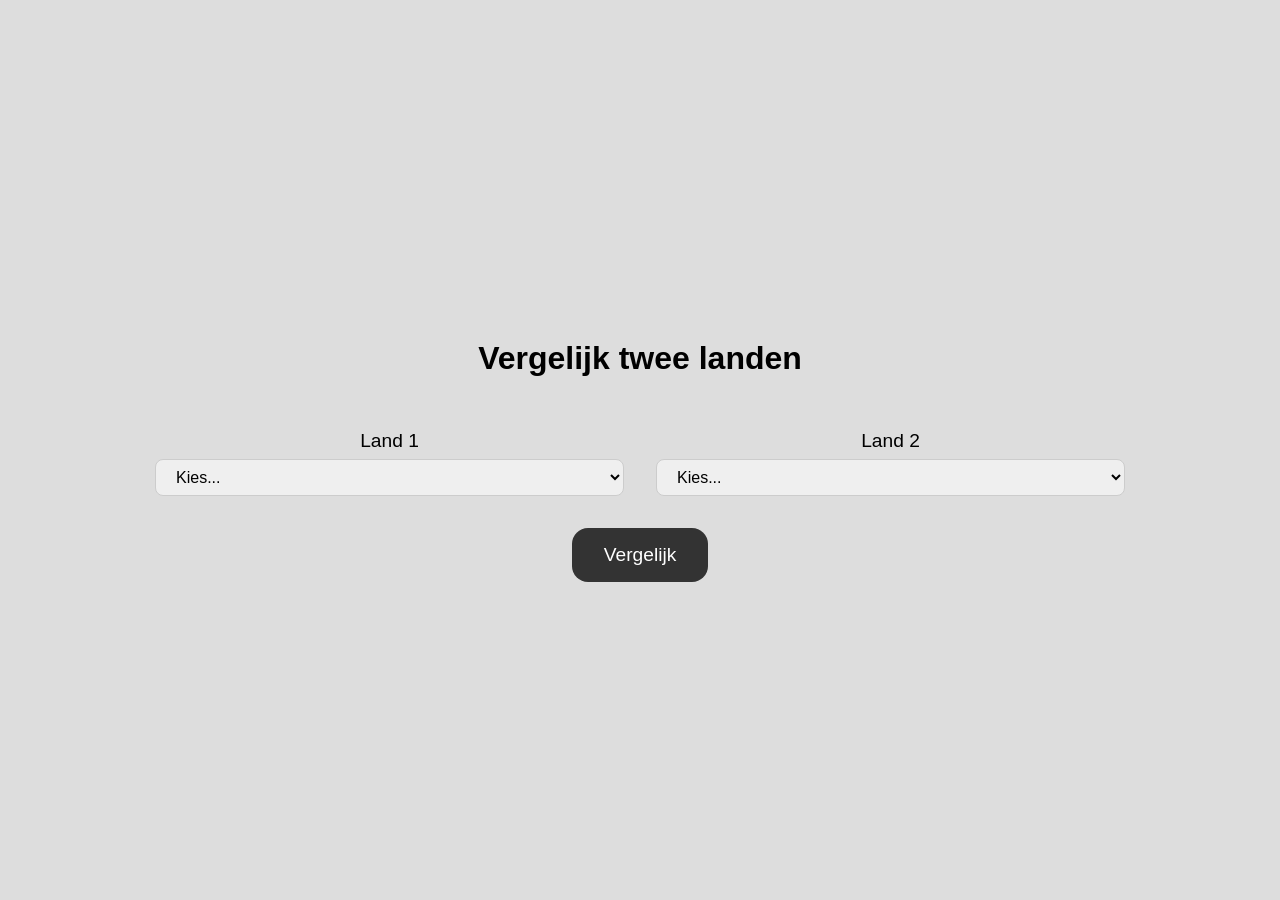
<file: index.html>
<!DOCTYPE html>
<html lang="nl">
<head>
  <meta charset="UTF-8" />
  <meta name="viewport" content="width=device-width, initial-scale=1.0" />
  <title>ESG Project</title>
  <link rel="stylesheet" href="/css/styles.css" />
  <link rel="stylesheet" href="/css/dier-styles.css">
  <link rel="stylesheet" href="/css/boom-styles.css">
  <link rel="stylesheet" href="/css/stammen-styles.css" />
  <link rel="stylesheet" href="/css/vis-styles.css" />
  <link rel="stylesheet" href="/css/planten-styles.css" />

</head>
<body>
  <div class="home-screen">
    <h1>Vergelijk twee landen</h1>

    <div class="selectors">
      <div class="selector">
        <label for="country1">Land 1</label>
        <select id="country1">
          <option value="">Kies...</option>
          <option value="nederland">Nederland</option>
          <option value="zweden">Zweden</option>
          <option value="india">India</option>
          <option value="australie">Australië</option>
          <option value="verenigde-staten">Verenigde Staten</option>
          <option value="brazilie">Brazilië</option>
        </select>
      </div>

      <div class="selector">
        <label for="country2">Land 2</label>
        <select id="country2">
          <option value="">Kies...</option>
          <option value="nederland">Nederland</option>
          <option value="zweden">Zweden</option>
          <option value="india">India</option>
          <option value="australie">Australië</option>
          <option value="verenigde-staten">Verenigde Staten</option>
          <option value="brazilie">Brazilië</option>
        </select>
      </div>
    </div>

    <button id="compare-btn">Vergelijk</button>
  </div>

  <div class="compare-view" id="compare-view" style="display:none;">
    <button class="back-btn" id="back-btn">← Terug</button>
    <div class="compare-track" id="compare-track"></div>
  </div>

  <script src="/js/boom-generator.js"></script>
  <script src="/js/dier.js"></script>
  <script src="/js/stammen.js"></script>
  <script src="/js/vis.js"></script>
  <script src="/js/planten.js"></script>
  <script src="/js/script.js"></script>

  <script>
(() => {
  const labelFromValue = {
    "nederland": "Nederland",
    "zweden": "Zweden",
    "india": "India",
    "australie": "Australië",
    "verenigde-staten": "Verenigde Staten",
    "brazilie": "Brazilië"
  };

  // Officiële E, S, G (bron: excel bestand door opdrachtgever)
  const ESG = {
    "nederland":  { E: 66.9,  S: 88.97, G: 95.75 },
    "zweden":     { E: 70.3,  S: 89.42, G: 94.81 },
    "india":      { E: 27.6,  S: 60.19, G: 67.92 },
    "australie":  { E: 63.1,  S: 87.83, G: 93.87 },
    "verenigde-staten": { E: 57.2, S: 84.65, G: 87.74 },
    "brazilie":   { E: 53.0,  S: 71.26, G: 32.08 }
  };

  function composite({E,S,G}) { return (E + S + G) / 3; }
  function scoreToColor(score) {
    const r = Math.round(255 * (100 - score) / 100);
    const g = Math.round(255 * score / 100);
    return `rgb(${r},${g},0)`;
  }

  const sorted = Object.entries(ESG)
    .map(([value, parts]) => {
      const esg = composite(parts);
      return { value, label: labelFromValue[value], esg, ...parts, color: scoreToColor(esg) };
    })
    .sort((a,b) => b.esg - a.esg);

  function rebuildSelect(selectEl) {
    const keep = selectEl.value || "";
    const placeholder = selectEl.querySelector('option[value=""]')?.outerHTML
      || '<option value="">Kies...</option>';
    selectEl.innerHTML = placeholder;

    for (const row of sorted) {
      const opt = document.createElement('option');
      opt.value = row.value;
      opt.textContent =
        `${row.label} – ESG: ${row.esg.toFixed(1)} ` +
        `(E:${row.E.toFixed(1)} · S:${row.S.toFixed(2)} · G:${row.G.toFixed(2)})`;
      opt.style.color = row.color;
      selectEl.appendChild(opt);
    }
    if (keep && selectEl.querySelector(`option[value="${keep}"]`)) {
      selectEl.value = keep;
    }
  }

  const s1 = document.getElementById('country1');
  const s2 = document.getElementById('country2');
  if (s1) rebuildSelect(s1);
  if (s2) rebuildSelect(s2);
})();
</script>

</body>
</html>
</file>
<file: css/styles.css>
body {
  margin: 0;
  padding: 0;
  font-family: "Poppins", sans-serif;
  overflow: hidden;
}

/*startscherm*/
.home-screen {
  display: flex;
  flex-direction: column;
  justify-content: center;
  align-items: center;
  height: 100vh;
  text-align: center;
  gap: 2rem;
  background: #ddd;
}

.selectors {
  display: flex;
  gap: 2rem;
}

.selector {
  display: flex;
  flex-direction: column;
  align-items: center;
}

label {
  font-size: 1.2rem;
  margin-bottom: 0.4rem;
}

select {
  padding: 0.5rem 1rem;
  font-size: 1rem;
  border-radius: 0.5rem;
  border: 1px solid #ccc;
}

#compare-btn {
  padding: 1rem 2rem;
  font-size: 1.2rem;
  border: none;
  border-radius: 1rem;
  background-color: #333;
  color: white;
  cursor: pointer;
  transition: background-color 0.3s;
}
#compare-btn:hover {
  background-color: #555;
}

/*vergelijking*/
.compare-view {
  width: 100vw;
  height: 100vh;
  overflow-x: auto;
  overflow-y: hidden;
  background: #000;
  position: relative;
}

.compare-track {
  display: flex;
  flex-direction: column; 
  width: max-content;
  height: 100vh;
}

.country-img {
  display: block;
  height: 50vh; 
  width: auto;
  pointer-events: none;
  user-select: none;
}

/*terugknop*/
.back-btn {
  position: fixed;
  top: 16px;
  left: 16px;
  z-index: 10;
  padding: 0.6rem 1rem;
  border: none;
  border-radius: 0.6rem;
  background: #333;
  color: #fff;
  cursor: pointer;
}
.back-btn:hover {
  background: #555;
}

/* scrollbar verbergen in alle browsers */
.compare-view {
  -ms-overflow-style: none;  
  scrollbar-width: none;     
}
.compare-view::-webkit-scrollbar {
  display: none;            
}

.compare-track {
  position: relative;
}

.tree {
  position: absolute;
  z-index: 5;           
  height: auto; 
  user-select: none;
  width: 200px;
  height: auto;
  transition: transform 0.25s ease, filter 0.25s ease;
  cursor: pointer;
}

.tree:hover {
  transform: scale(1.1);
  filter: drop-shadow(0 0 8px rgb(255, 255, 255));
}


#data-popup {
  position: fixed;
  background: rgba(0, 0, 0, 0.85);
  color: #fff;
  padding: 1rem 1.2rem;
  border-radius: 12px;
  display: none;
  z-index: 999;
  max-width: 240px;
  font-size: 0.95rem;
  box-shadow: 0 4px 15px rgba(0, 0, 0, 0.3);
  animation: fadeInTree 0.3s ease forwards;
}

#data-popup em {
  font-style: normal;
  color: #d2f8d2;
  font-size: 0.9rem;
  display: block;
  margin-top: 0.5rem;
  line-height: 1.5;
}

#data-popup .popup-content {
  margin-top: 0.5rem;
  line-height: 1.4;
}

#close-popup {
  position: absolute;
  top: 6px;
  right: 8px;
  background: transparent;
  border: none;
  color: #fff;
  font-size: 1.2rem;
  cursor: pointer;
  font-weight: bold;
  transition: color 0.2s ease;
}

#close-popup:hover {
  color: #f55;
}

@keyframes fadeInTree {
  from { opacity: 0; transform: scale(0.95); }
  to { opacity: 1; transform: scale(1); }
}
</file>
<file: css/dier-styles.css>
.animal {
  position: absolute;
  z-index: 20;
  width: 120px;
  height: auto;
  cursor: pointer;
  transition: filter 0.3s ease, transform 0.3s ease;
  --flip: 1;  
  --a-scale: 1;      
  --hover-scale: 1;  
  transform: scaleX(var(--flip)) scale(calc(var(--a-scale) * var(--hover-scale)));
}

.animal:hover {
  --hover-scale: 1.15;
  filter: drop-shadow(0 0 8px #fff);
}



.animal-popup {
  position: fixed;
  background: rgba(0, 0, 0, 0.85);
  color: #fff;
  padding: 1rem 1.2rem;
  border-radius: 12px;
  display: none;
  z-index: 999;
  max-width: 260px;
  font-size: 0.95rem;
  box-shadow: 0 4px 15px rgba(0, 0, 0, 0.3);
  animation: fadeInAnimal 0.3s ease forwards;
}

.animal-popup .close-animal {
  position: absolute;
  top: 6px;
  right: 8px;
  background: transparent;
  border: none;
  color: #fff;
  font-size: 1.2rem;
  cursor: pointer;
  font-weight: bold;
  transition: color 0.2s ease;
}

.animal-popup .close-animal:hover {
  color: #f55;
}

.animal {
  position: absolute;
  z-index: 20;
  width: 120px; 
  height: auto;
  cursor: pointer;
  transition: transform 0.25s ease, filter 0.25s ease;
}

.animal:hover {
  transform: scale(1.1);
  filter: drop-shadow(0 0 8px rgb(255, 255, 255));
}


@keyframes fadeInAnimal {
  from { opacity: 0; transform: scale(0.95); }
  to { opacity: 1; transform: scale(1); }
}
</file>
<file: css/boom-styles.css>
.tree {
  position: absolute;
  z-index: 5;
  user-select: none;
  width: 200px;        
  height: auto;
  cursor: pointer;
  transition: transform 0.25s ease, filter 0.25s ease;
  --tree-scale: 1;
  transform: scale(var(--tree-scale));
}

.tree:hover {
  transform: scale(calc(var(--tree-scale) * 1.1));
  filter: drop-shadow(0 0 8px #fff);
}


#data-popup {
  position: fixed;
  background: rgba(0, 0, 0, 0.85);
  color: #fff;
  padding: 1rem 1.2rem;
  border-radius: 12px;
  display: none;
  z-index: 999;
  max-width: 240px;
  font-size: 0.95rem;
  box-shadow: 0 4px 15px rgba(0, 0, 0, 0.3);
  animation: fadeInTree 0.3s ease forwards;
}

#data-popup em {
  font-style: normal;
  color: #d2f8d2;
  font-size: 0.9rem;
  display: block;
  margin-top: 0.5rem;
  line-height: 1.5;
}

#data-popup .popup-content {
  margin-top: 0.5rem;
  line-height: 1.4;
}

#close-popup {
  position: absolute;
  top: 6px;
  right: 8px;
  background: transparent;
  border: none;
  color: #fff;
  font-size: 1.2rem;
  cursor: pointer;
  font-weight: bold;
  transition: color 0.2s ease;
}

#close-popup:hover {
  color: #f55;
}

@keyframes fadeInTree {
  from { opacity: 0; transform: scale(0.95); }
  to { opacity: 1; transform: scale(1); }
}
</file>
<file: css/stammen-styles.css>
.stam {
  position: absolute;
  z-index: 25;
  width: 100px;
  height: auto;
  cursor: pointer;
  transition: transform 0.3s ease, filter 0.3s ease;
}

.stam:hover {
  transform: scale(1.1);
  filter: drop-shadow(0 0 8px white);
}

/*popup*/
.stam-popup {
  position: fixed;
  background: rgba(0, 0, 0, 0.85);
  color: #fff;
  padding: 1rem 1.2rem;
  border-radius: 12px;
  display: none;
  z-index: 999;
  max-width: 240px;
  font-size: 0.95rem;
  box-shadow: 0 4px 15px rgba(0, 0, 0, 0.3);
  animation: fadeInStam 0.3s ease forwards;
}

.stam-popup em {
  font-style: normal;
  color: #d2f8d2;
  font-size: 0.9rem;
  display: block;
  margin-top: 0.5rem;
  line-height: 1.5;
}

.stam-popup .close-stam {
  position: absolute;
  top: 6px;
  right: 8px;
  background: transparent;
  border: none;
  color: #fff;
  font-size: 1.2rem;
  cursor: pointer;
  font-weight: bold;
  transition: color 0.2s ease;
}

.stam-popup .close-stam:hover {
  color: #f55;
}

@keyframes fadeInStam {
  from { opacity: 0; transform: scale(0.95); }
  to { opacity: 1; transform: scale(1); }
}
</file>
<file: css/vis-styles.css>
.fish {
  position: absolute;
  z-index: 15;
  width: 50px;
  height: auto;
  cursor: pointer;
  transition: transform 0.3s ease, filter 0.3s ease;
}

.fish:hover {
  transform: scale(1.15);
  filter: drop-shadow(0 0 8px #fff);
}

.fish.flipX:hover {
  transform: scaleX(-1) scale(1.15);
}


.fish.flipX {
  transform: scaleX(-1);
}

.fish-popup {
  position: fixed;
  background: rgba(0, 0, 0, 0.85);
  color: #fff;
  padding: 1rem 1.2rem;
  border-radius: 12px;
  display: none;
  z-index: 999;
  max-width: 260px;
  font-size: 0.95rem;
  box-shadow: 0 4px 15px rgba(0, 0, 0, 0.3);
  animation: fadeInFish 0.3s ease forwards;
}

@keyframes fadeInFish {
  from { opacity: 0; transform: scale(0.95); }
  to { opacity: 1; transform: scale(1); }
}

.fish-popup .close-fish {
  position: absolute;
  top: 6px;
  right: 8px;
  background: transparent;
  border: none;
  color: #fff;
  font-size: 1.2rem;
  cursor: pointer;
  font-weight: bold;
  transition: color 0.2s ease;
}

.fish-popup .close-fish:hover {
  color: #f55;
}
</file>
<file: css/planten-styles.css>
.plant {
  position: absolute;
  z-index: 6;
  width: 50px;
  height: auto;
  cursor: pointer;
  z-index: 999;
  transition: transform 0.3s ease, filter 0.3s ease;
}

.plant:hover {
  transform: scale(1.1);
  filter: drop-shadow(0 0 8px #ffffff);
}

.plant-popup {
  position: fixed;
  background: rgba(0, 0, 0, 0.85);
  color: #fff;
  padding: 1rem 1.2rem;
  border-radius: 12px;
  display: none;
  z-index: 999;
  max-width: 260px;
  font-size: 0.95rem;
  box-shadow: 0 4px 15px rgba(0, 0, 0, 0.3);
  animation: fadeInPlant 0.3s ease forwards;
}

.plant-popup .close-plant {
  position: absolute;
  top: 6px;
  right: 8px;
  background: transparent;
  border: none;
  color: #fff;
  font-size: 1.2rem;
  cursor: pointer;
  font-weight: bold;
  transition: color 0.2s ease;
}

.plant-popup .close-plant:hover {
  color: #f55;
}

@keyframes fadeInPlant {
  from { opacity: 0; transform: scale(0.95); }
  to { opacity: 1; transform: scale(1); }
}
</file>
